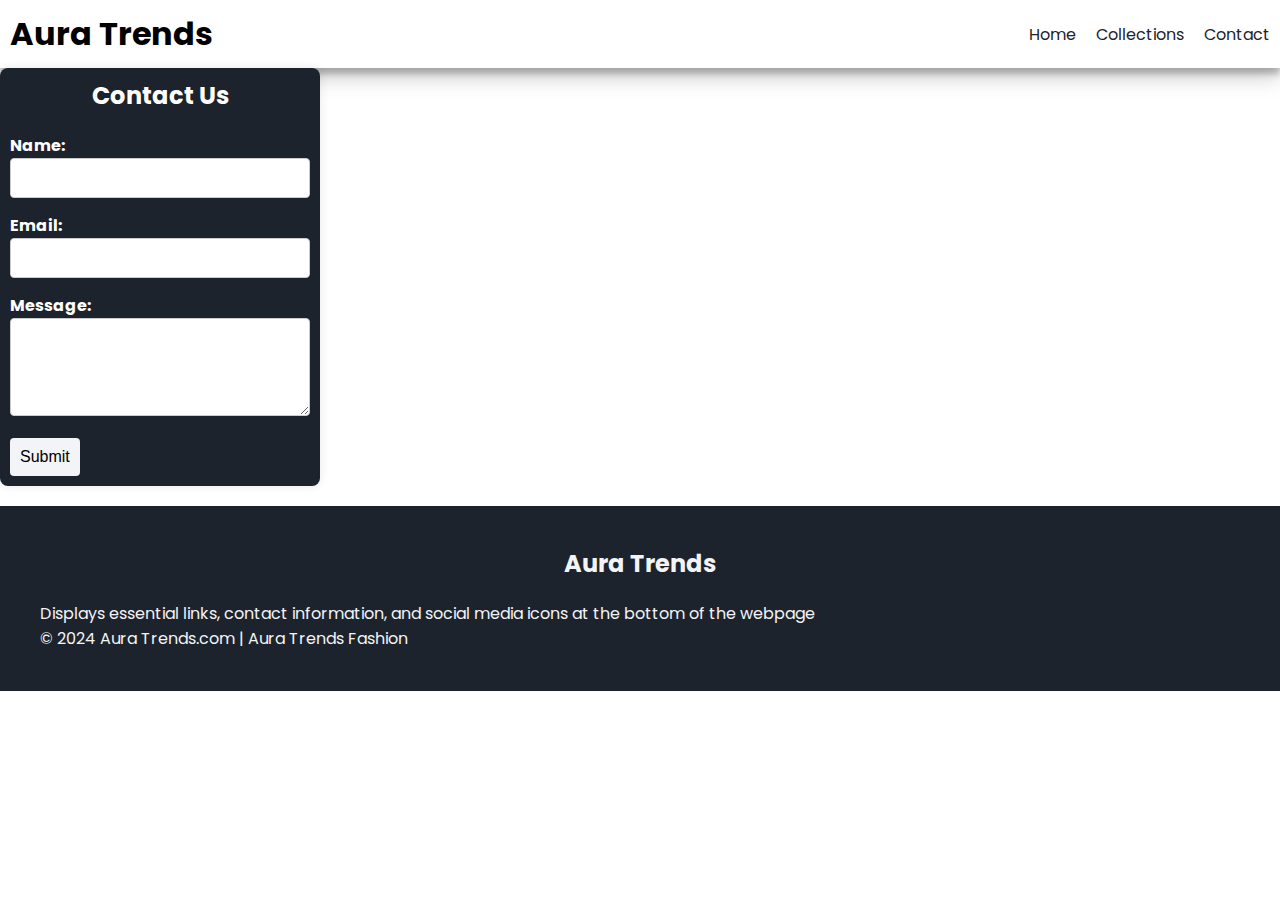
<file: contact.html>
<!DOCTYPE html>
<html lang="en">

<head>
    <meta charset="UTF-8">
    <meta name="viewport" content="width=device-width, initial-scale=1.0">
    <title>Aura Trends</title>

    <!--Google Fonts-->
    <link rel="preconnect" href="https://fonts.googleapis.com">
    <link rel="preconnect" href="https://fonts.gstatic.com" crossorigin>
    <link href="https://fonts.googleapis.com/css2?family=Poppins&display=swap" rel="stylesheet">

    <!--My css-->
    <link rel="stylesheet" href="style.css">

    <!--Font Awesome Icons-->
    <link rel="stylesheet" href="https://cdnjs.cloudflare.com/ajax/libs/font-awesome/6.5.2/css/all.min.css"
        integrity="sha512-SnH5WK+bZxgPHs44uWIX+LLJAJ9/2PkPKZ5QiAj6Ta86w+fsb2TkcmfRyVX3pBnMFcV7oQPJkl9QevSCWr3W6A=="
        crossorigin="anonymous" referrerpolicy="no-referrer" />

        <!-- Add the script tag here or at the end of the body -->
    <script>
        function showNavbar() {
            document.querySelector('.side-navbar').style.display = 'block';
        }

        function closeNavbar() {
            document.querySelector('.side-navbar').style.display = 'none';
        }
    </script>

</head>

<body>
    <!--navbar-->
    <nav class="navbar">
        <h1>Aura Trends</h1>

        <div class="navbar-links">
            <p class="navbar-link"><a href="index.html">Home</a></p>
            <p class="navbar-link"><a href="collection.html">Collections</a></p>
            <p class="navbar-link"><a href="contact.html">Contact</a></p>
        </div>

        <div class="navbar-menu-toggle" onclick="showNavbar()">
            <i class="fa-solid fa-bars"></i>
        </div>
    </nav>

    <div class="contact-form-container">
        <h2>Contact Us</h2>
        <form id="contactForm">
            <label for="name">Name:</label>
            <input type="text" id="name" name="name" required>

            <label for="email">Email:</label>
            <input type="email" id="email" name="email" required>

            <label for="message">Message:</label>
            <textarea id="message" name="message" rows="4" required></textarea>

            <button type="submit">Submit</button>
        </form>
    </div>

    <script>
        document.getElementById('contactForm').addEventListener('submit', function(event) {
            event.preventDefault();
            alert('Thank you for your message!');
            // Here you can add code to handle form submission, e.g., sending data to a server
            document.getElementById('contactForm').reset();
        });
    </script>
    
        <!--Footer-->

        <div class="footer">
            <div class="footer-container">
                <div class="footer-box-1">
                    <h2 class="headingText">Aura Trends</h2>
                    <p>Displays essential links, contact information, and social media icons at the bottom of the webpage</p>
                    <div class="footer-icon-container">
                        <i class="fa-brands fa-instagram" style="color:white;"></i>
                        <i class="fa-brands fa-whatsapp" style="color:white;"></i>
                        <i class="fa-brands fa-facebook" style="color:white;"></i> 
                        <i class="fa-brands fa-pinterest" style="color:white;"></i>
                    </div>
                </div>
            </div>
            <p>© 2024 Aura Trends.com | Aura Trends Fashion</p>
        </div>
    <script src="collection.js"></script>
</body>

</html>
</file>
<file: style.css>
*{
    margin: 0;
    padding: 0;
}
body{
    font-family: "Poppins", sans-serif;
}
.navbar{
    display: flex;
    justify-content: space-between;
    align-items: center;
    padding: 10px;
    box-shadow: rgba(0, 0, 0, 0.19) 0px 10px 20px, rgba(0, 0, 0, 0.23) 0px 6px 6px;
}
.navbar-links{
    display: flex;
    column-gap: 20px;
}
.navbar-links a{
    text-decoration:none;
    color: #1D232C;
}
.navbar-links a:hover{
    text-decoration: underline;
    color: #1D232C;
}
.navbar-menu-toggle{
    display: none;
}


/*Header*/

.header{
    display: flex;
    justify-content:space-around;
    flex-wrap: wrap;
    gap: 50px;
    padding: 50px; 
}
.header-button{
    padding-left: 20px;
    padding-right: 20px;
    padding-top: 10px;
    padding-bottom: 10px;
    margin-top: 10px;
    background-color: #1D232C;
    color: white;
    cursor: pointer;
}
.service{
    padding: 20px;
}

.service-container-1{
    display: flex;
    justify-content: space-between;
    align-items: center;
}
.service-container-2{
    display: flex;
    justify-content: space-between;
    align-items: center;
    gap: 10px;
}

.service-container-2 div{
    background-color: #F2F4F7;
    border-radius: 5px;
    padding: 10px;

}
.new-arrival{
    display: flex;
    justify-content: space-around;
    flex-wrap: wrap;
    
}
.new-arrival-container{
    position: relative;
    flex-basis: 20%;
}
.new-arrival button{
    padding-left: 10%;
    padding-right: 10%;
    padding-top: 5%;
    padding-bottom: 5%;
    margin-top: 10px;
    color: #1D232C;
    position: absolute;
    top: 50%;
    left: 18%;
    border-radius: 10px;
    transition: all;
    border: none;
}
.news{
    display: flex;
    flex-direction: column;
    align-items: center;
    margin-top: 20px;
}
.news input{
    padding: 11px;
    width: 80vw;
    margin-bottom: 10px;
    border: solid black 3px;
}
.news button{
    margin-top: 10px;
    color: #F2F4F7;
    background-color: #1D232C;
    border-radius: 10px;
    padding: 10px;
}
.footer{
    margin-top: 20px;
    padding: 40px;
    background-color: #1D232C;
    color: #F2F4F7;
}
.product-section{
    margin-top: 20px;
}
.product-search{
    width: 80%;
    border: solid black 2px;
    border-radius: 20px;
    display: flex;
    justify-content: space-between;
    align-items: center;
    padding: 10px;
    margin: auto;
}
.product-search-input{
    border: none;
    background-color: transparent;
    width: 100%;
}
.product-search-input:focus{
    outline: none;
}
.products{
    padding: 20px;
    display: flex;
    gap: 10px;
    flex-wrap: wrap;
    justify-content: space-around;
}
.products-box{
    text-align: center;
    flex-basis: 20%;
}
.products-box img{
    border-radius: 20px;
}

.contact-form-container {
    background-color:#1D232C;
    color: white;
    padding: 10px;
    border-radius: 8px;
    box-shadow: 0 0 10px rgba(0, 0, 0, 0.1);
    width: 300px;
}
h2 {
    text-align: center;
    margin-bottom: 20px;
}
label {
    margin-bottom: 5px;
    font-weight: bold;
}
input, textarea {
    margin-bottom: 15px;
    padding: 10px;
    border: 1px solid #ccc;
    border-radius: 4px;
    font-size: 16px;
    width: calc(100% - 22px); /* Adjusting for padding and border */
}
button {
    padding: 10px;
    background-color:#F2F4F7;
    border: none;
    border-radius: 4px;
    font-size: 16px;
    cursor: pointer;
    transition: background-color 0.3s;
}

/*Media Query*/

@media screen and (max-width:700px) {
    .navbar-menu-toggle{
        display: block;
    }
    .navbar-links{
        display: none;
    }
    .header-image{
        display: none;
    } 
    .service-container-1{
        display: none;
    }
    .service-container-2{
        flex-direction: column;
    }
}
</file>
